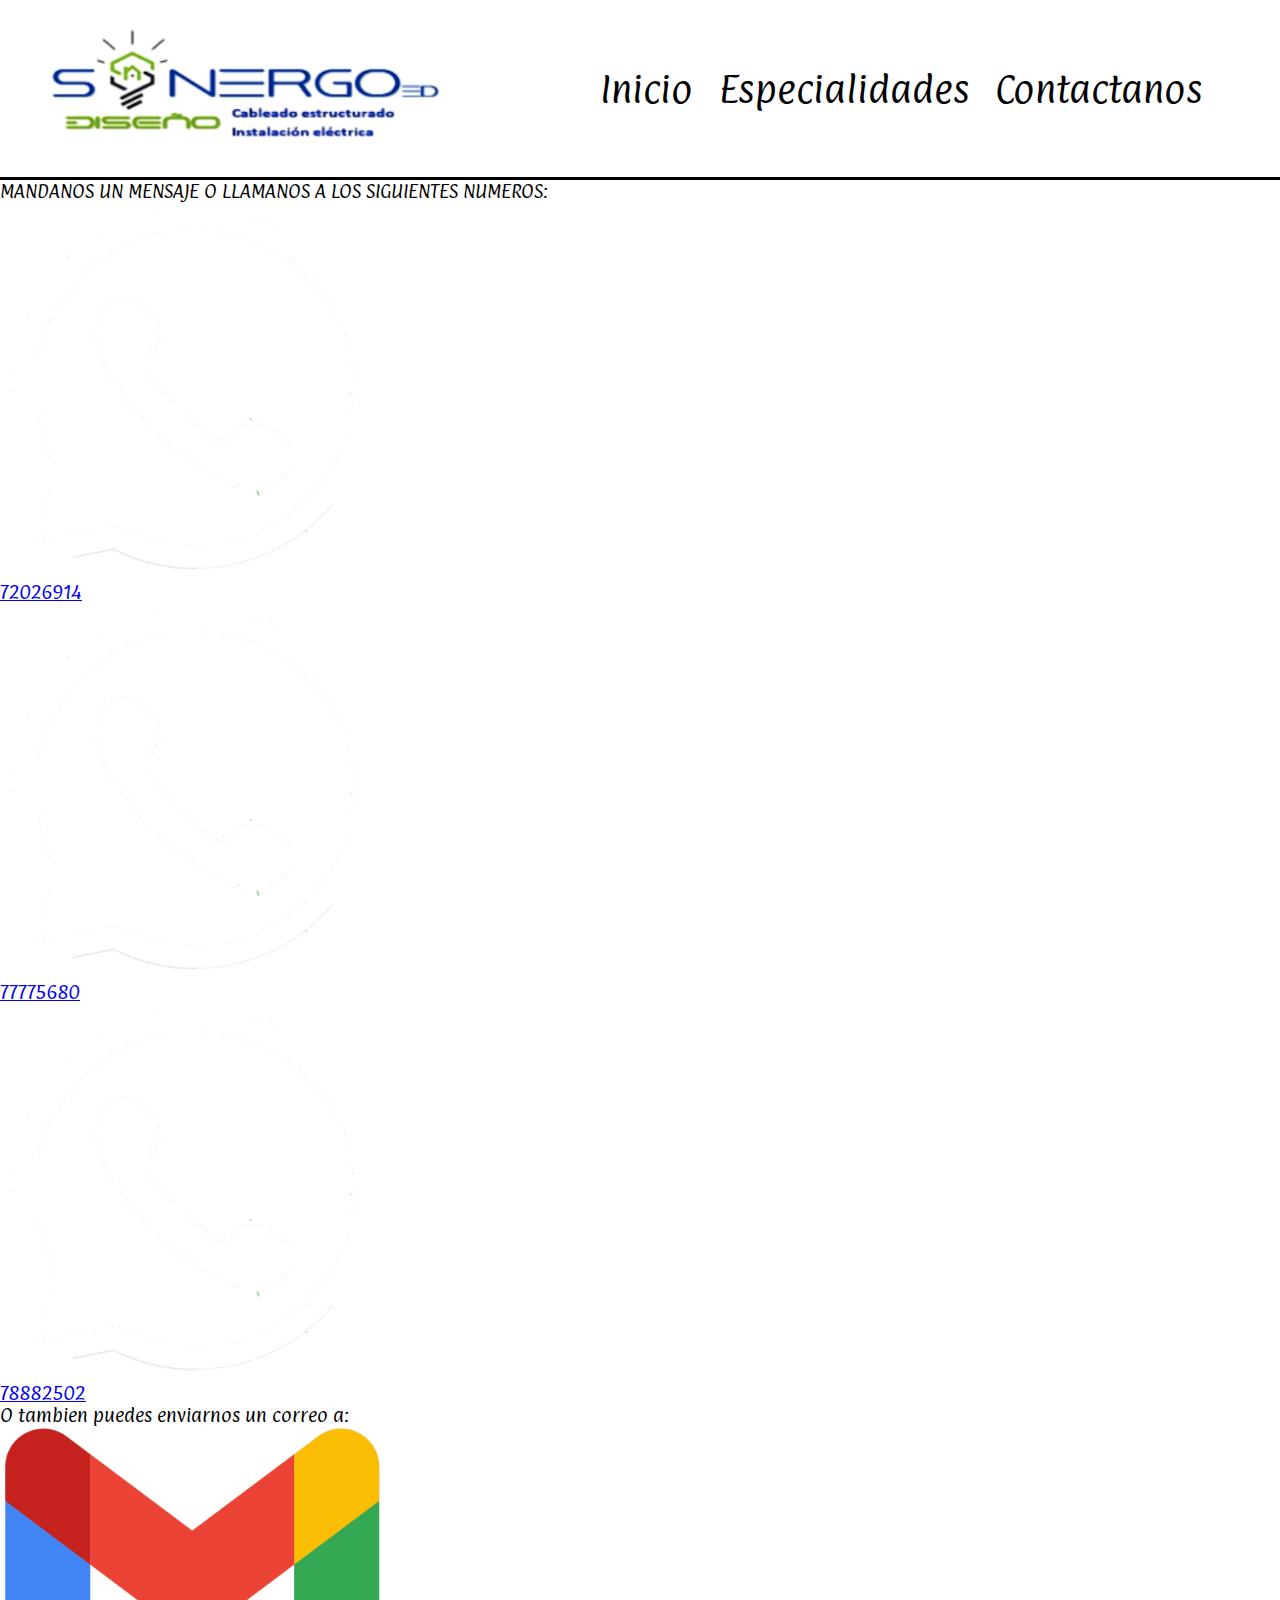
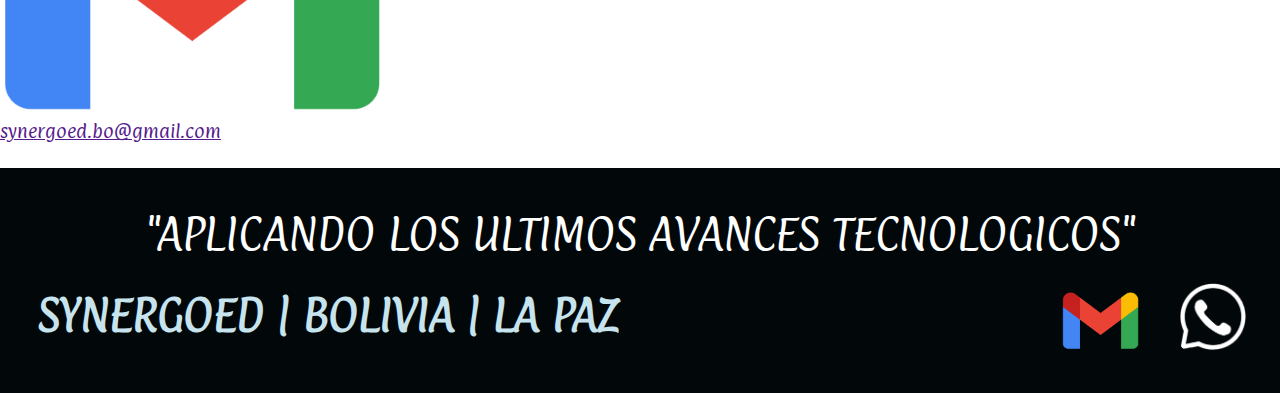
<file: Contactos.html>
<!DOCTYPE html>
<html>
<head>

	<meta charset="utf-8">
	<meta name="viewport" content="width=device-width, initial-scale=1">
	<title>SYNERGOED</title>
	<link rel="stylesheet" type="text/css" href="style.css">
	<link rel="icon" type="text/css" href="imag/synergo1.icon">
	<link rel="stylesheet" type="text/css" href="normalize.css">
	<link rel="preconnect" href="https://fonts.googleapis.com">
	<link rel="preconnect" href="https://fonts.gstatic.com" crossorigin>
	<link href="https://fonts.googleapis.com/css2?family=Courier+Prime&family=Lato:wght@100&display=swap" rel="stylesheet">
	<link rel="preconnect" href="https://fonts.googleapis.com">
	<link rel="preconnect" href="https://fonts.gstatic.com" crossorigin>
	<link href="https://fonts.googleapis.com/css2?family=Courier+Prime&display=swap" rel="stylesheet">
	<link rel="preconnect" href="https://fonts.googleapis.com">
	<link rel="preconnect" href="https://fonts.gstatic.com" crossorigin>
	<link href="https://fonts.googleapis.com/css2?family=Roboto+Mono&display=swap" rel="stylesheet">
	<link rel="preconnect" href="https://fonts.googleapis.com">
	<link rel="preconnect" href="https://fonts.gstatic.com" crossorigin>
	<link href="https://fonts.googleapis.com/css2?family=Paprika&display=swap" rel="stylesheet">
	<meta name="description" content="esta es una pagina de electr.">
	<meta name="keywords" content="instalacion,electrica,electricidad,empresa,diseño,cableado,mantenimiento,electrico">
	<meta name="author" content="JOsue">
	<meta name="copyright" content="SYNERGOED">
</head>
<body>
	<header class="header">

		<div class="header__inicio">

			<div  class="imag-prin">
				<img src="imag/synergo.png">	
			</div>


			<div class="navegador">

					<nav class="header__inicio__nav">
						<img id="menu" class="menu" src="imag/menu.png">

						<div id="div-menu" class="div-menu">
						<ul class="nav-menu"><li><a class="header__a" href="index.html">Inicio</a></li><li><a class="header__a" href="Especialidades.html">Especialidades</a></li><li><a class="header__a" href="Contactos.html">Contactanos</a></li></ul>
						</div>
					</nav>	

			</div>
			
		</div>		
	</header>
	<article>
		<div id="prin-contact">
			<div>
				MANDANOS UN MENSAJE O LLAMANOS A LOS SIGUIENTES NUMEROS:

			</div>
			<div id="whatsapp-prin">
			<div class="prin-contact-numeros">
				<a href="https://wa.me/+59172026914?text=SYNERGOEd" target="_blank">
					<img id="whatsapp-1" src="imag/whatsapp.png">
					<p>72026914</p>
				</a>
			</div>
			<div class="prin-contact-numeros">
				<a href="https://wa.me/+59177775680?text=" target="_blank">
					<img id="whatsapp-2" src="imag/whatsapp.png">
					<p>77775680</p>
				</a>
			</div>
			<div class="prin-contact-numeros">
				<a href="https://wa.me/+59178882502?text=" target="_blank">
					<img id="whatsapp-3" src="imag/whatsapp.png">
					<p>78882502</p>
				</a>
			</div>
			</div>
			<div>
				O tambien puedes enviarnos un correo a:
			</div>
			<div id="prin-contact-correo">
				<a href="" target="_blank">
					<img id="correo-1" src="imag/correo.png"> 
					<p>synergoed.bo@gmail.com</p>
				</a>
			</div>
		</div>
	</article>
		<footer id="foot-contact">
		<div class="footer">
			<div class="pie-p">
				<p>"APLICANDO LOS ULTIMOS AVANCES TECNOLOGICOS"</p>
			</div>
			<div id="inf-foot">
				<div class="pie-sy">
					<p><b>SYNERGOED | BOLIVIA | LA PAZ</b></p>
				</div>
				<div id="img-foot">
					<div id="img-correo">
					   <a href="" target="_blank"><img src="imag/correo.png"></a>
					</div>
				  	<div id="img-whatsapp">
					   <a href="https://wa.me/+59172026914?text=" target="_blank"><img src="imag/whatsapp.png"></a>
				    </div>
				</div>
			</div>
		</div>	
	</footer>
<script type="text/javascript" src="main.js"></script>
</body>
</html>
</file>
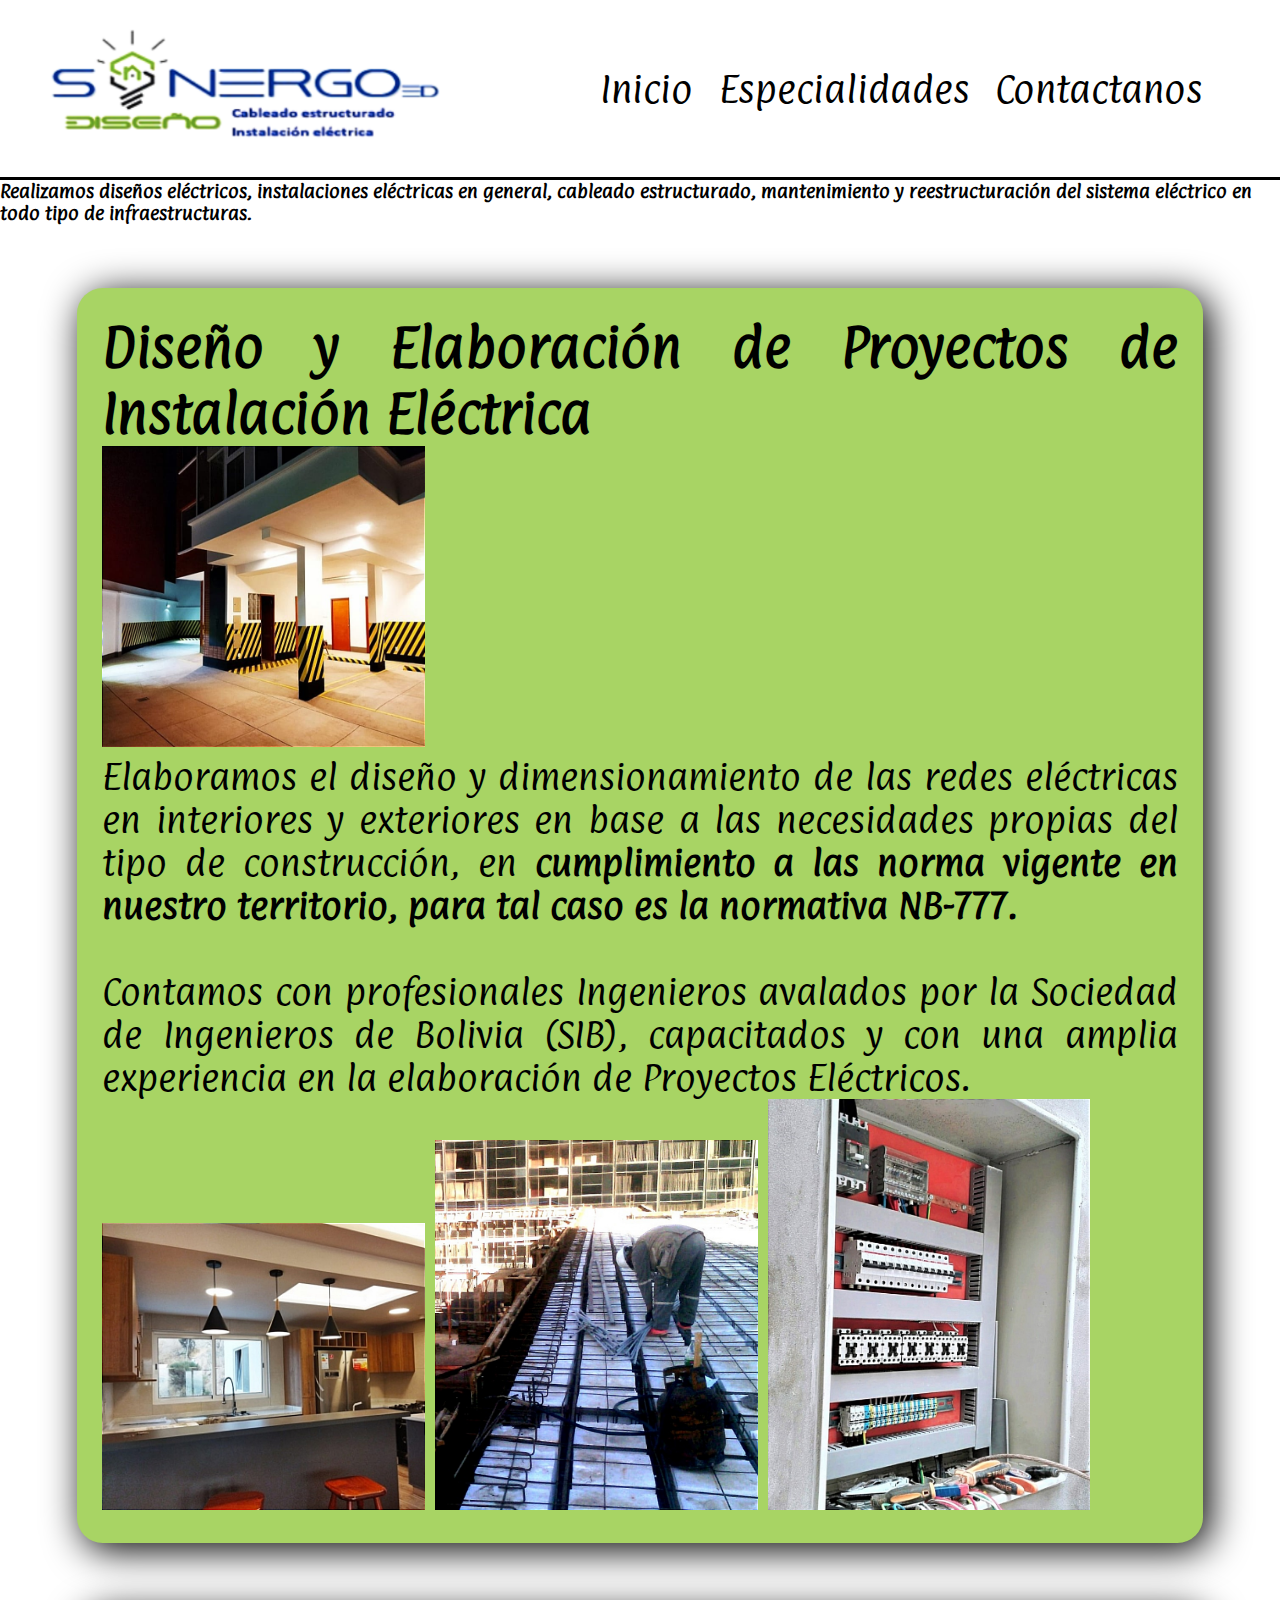
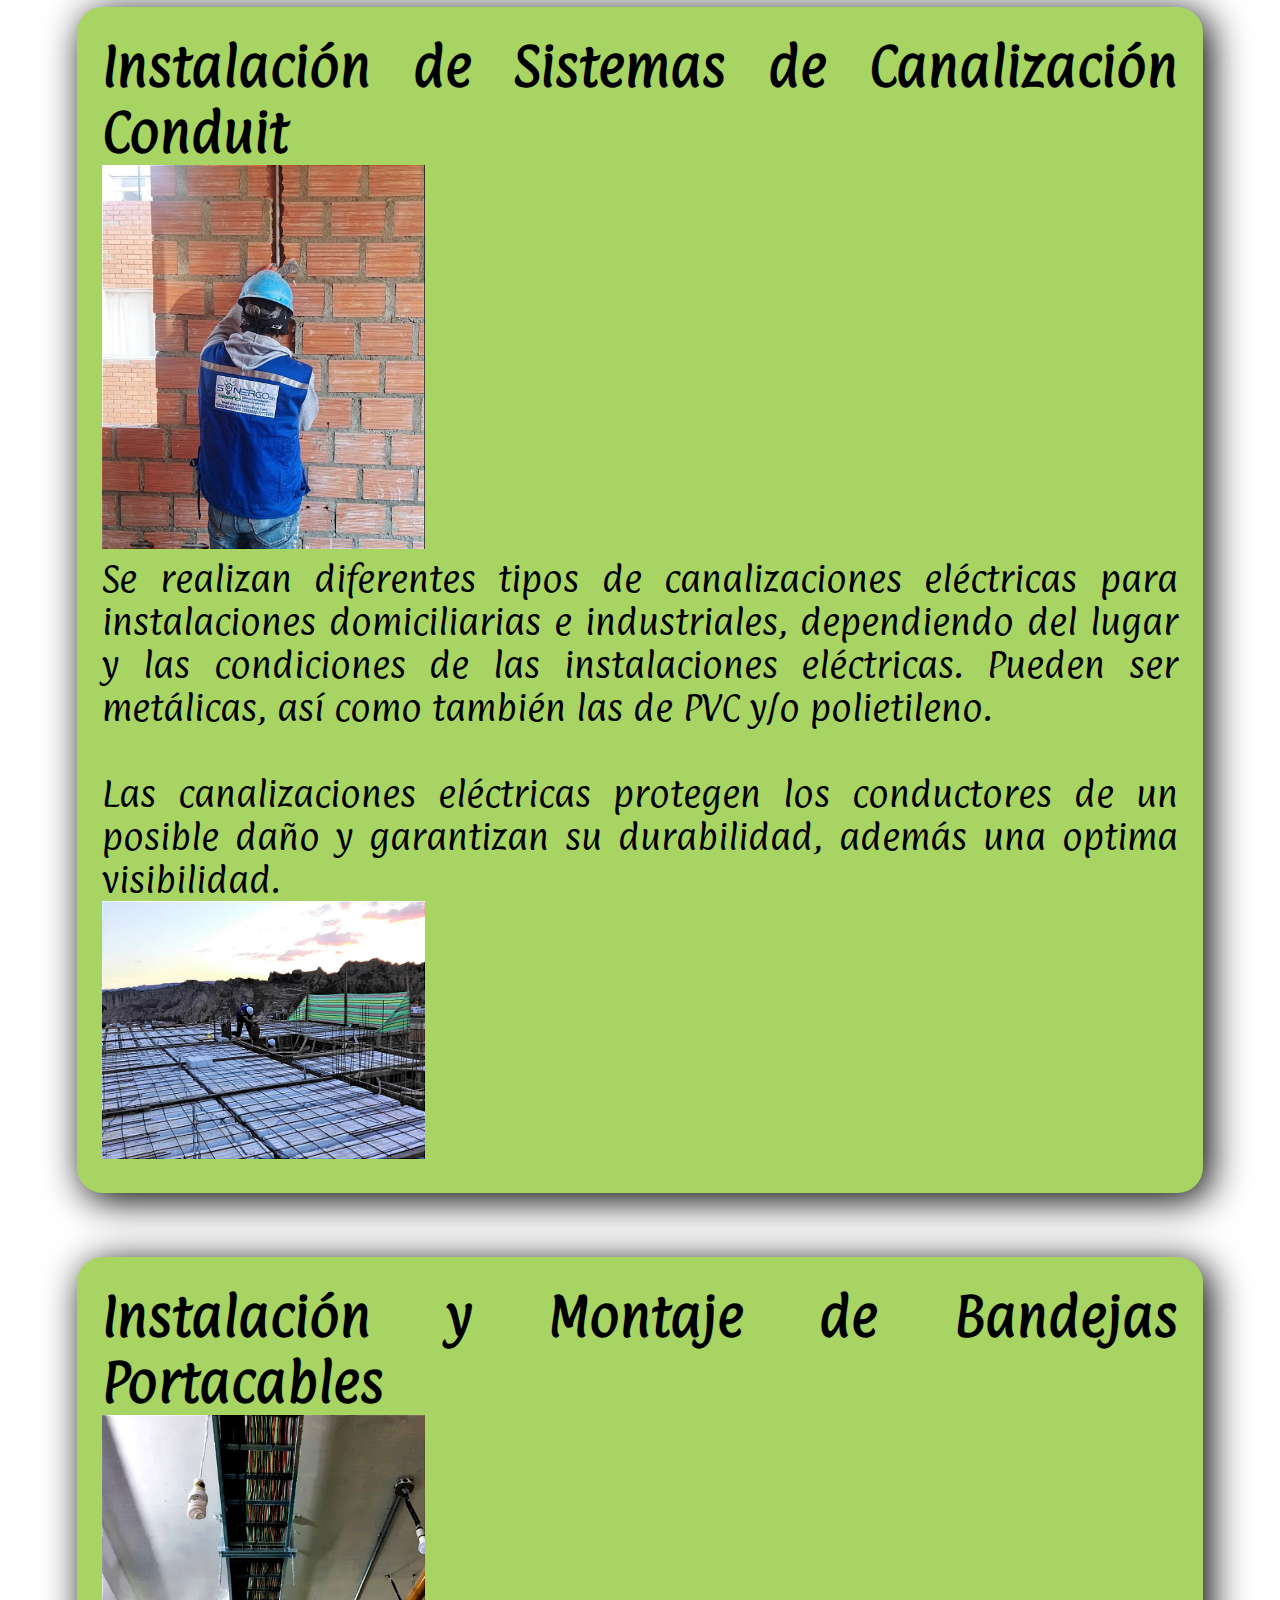
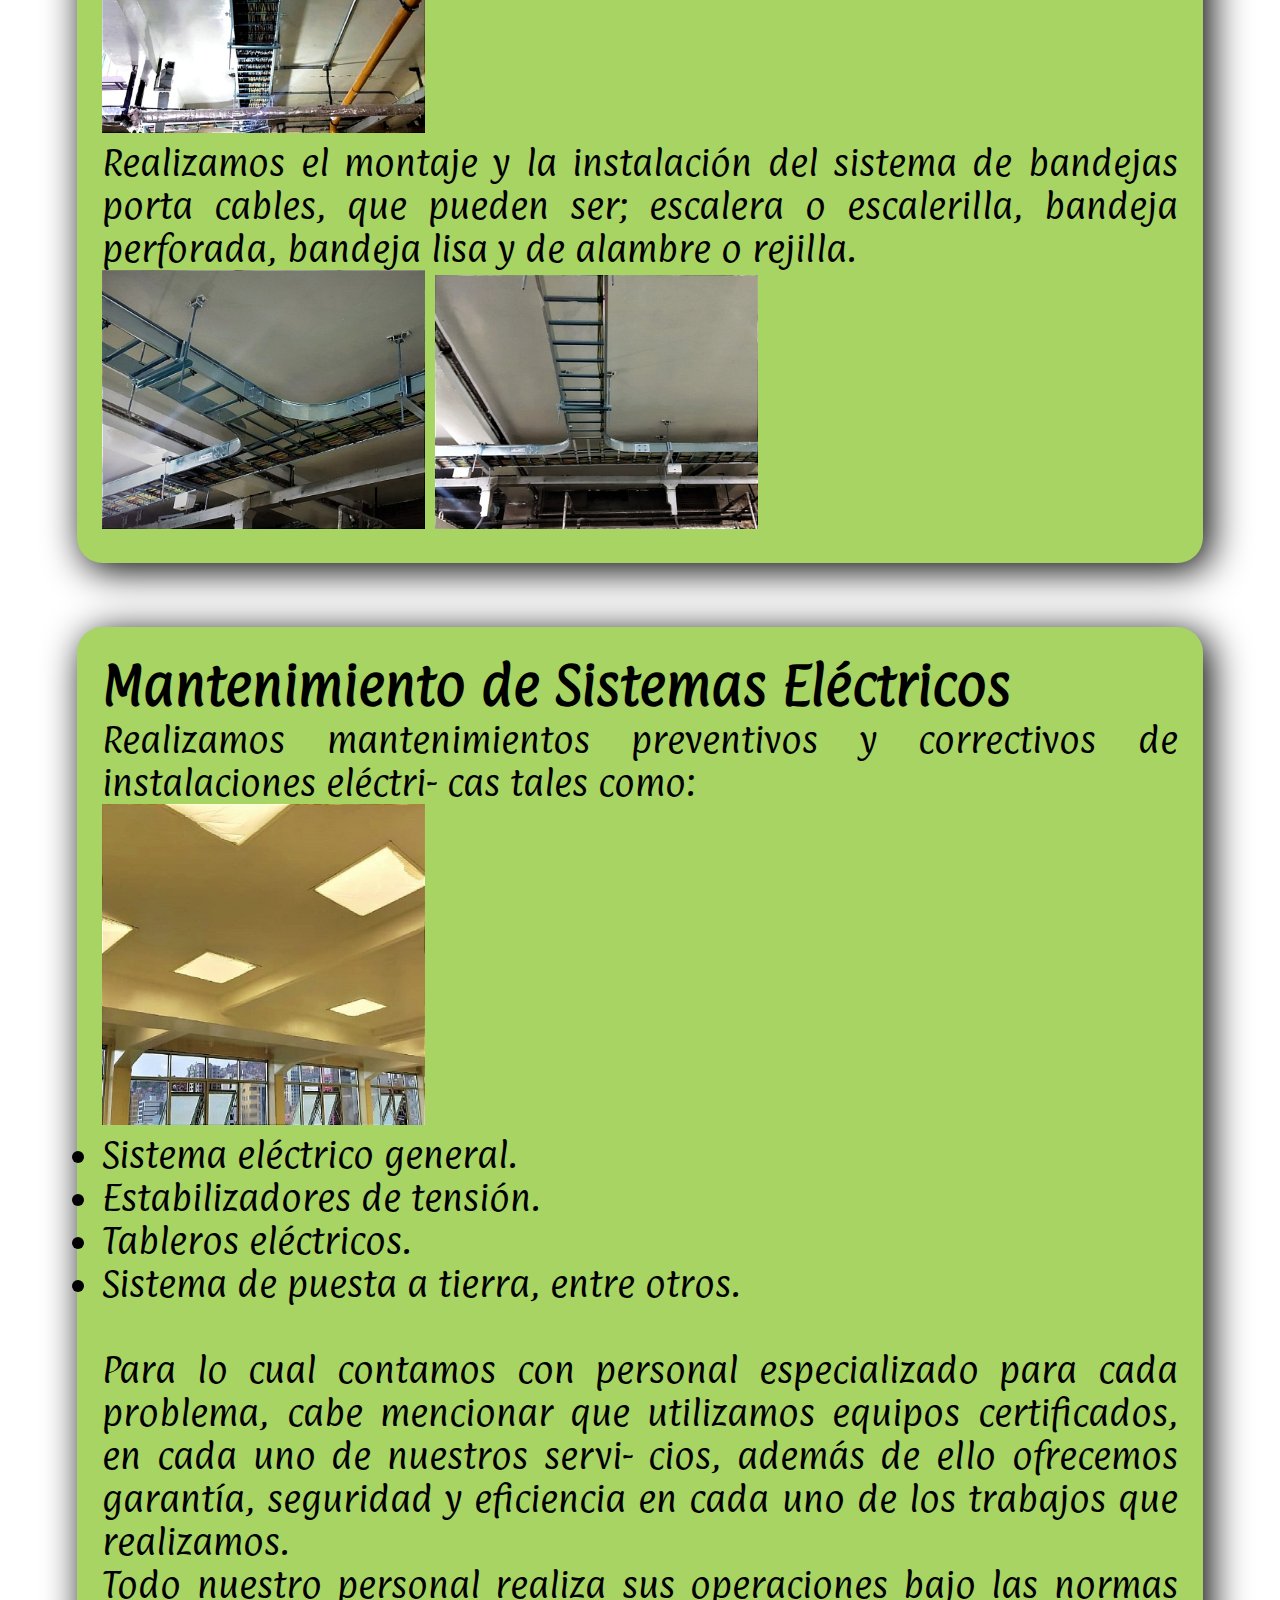
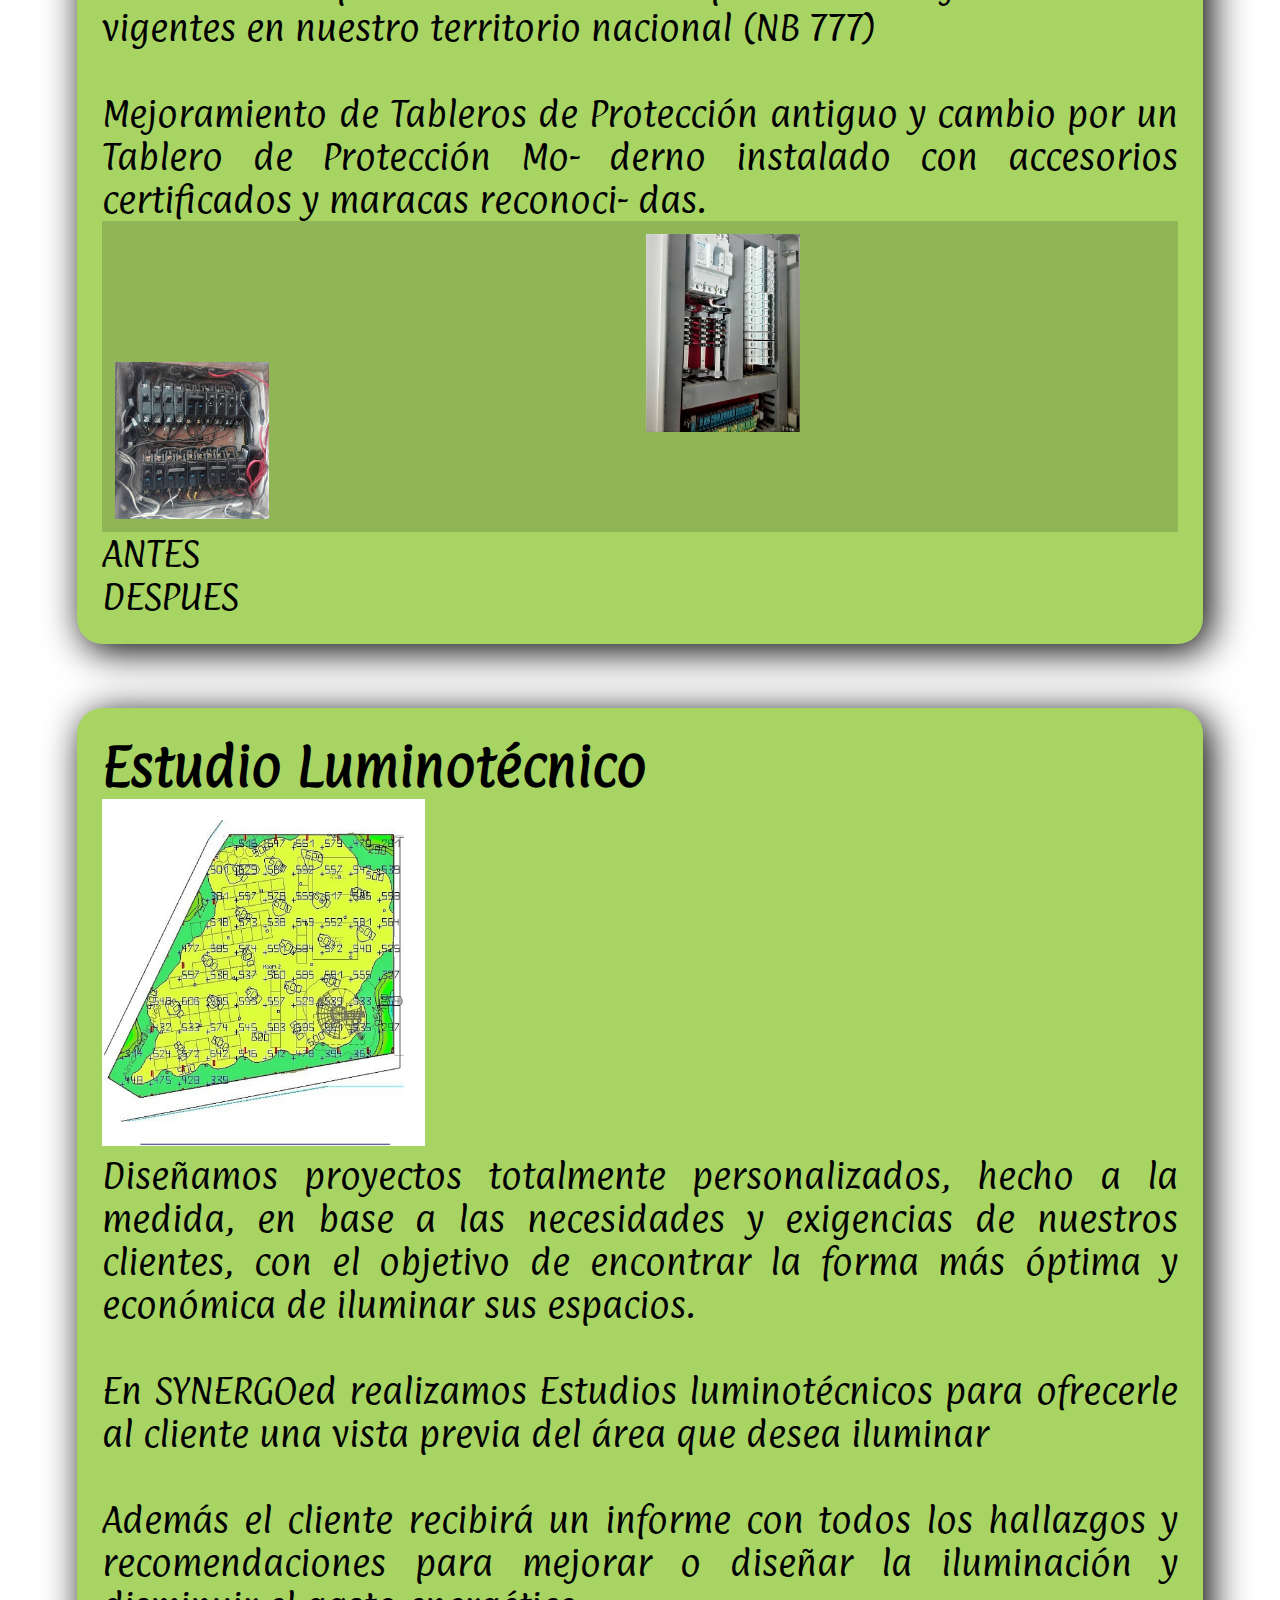
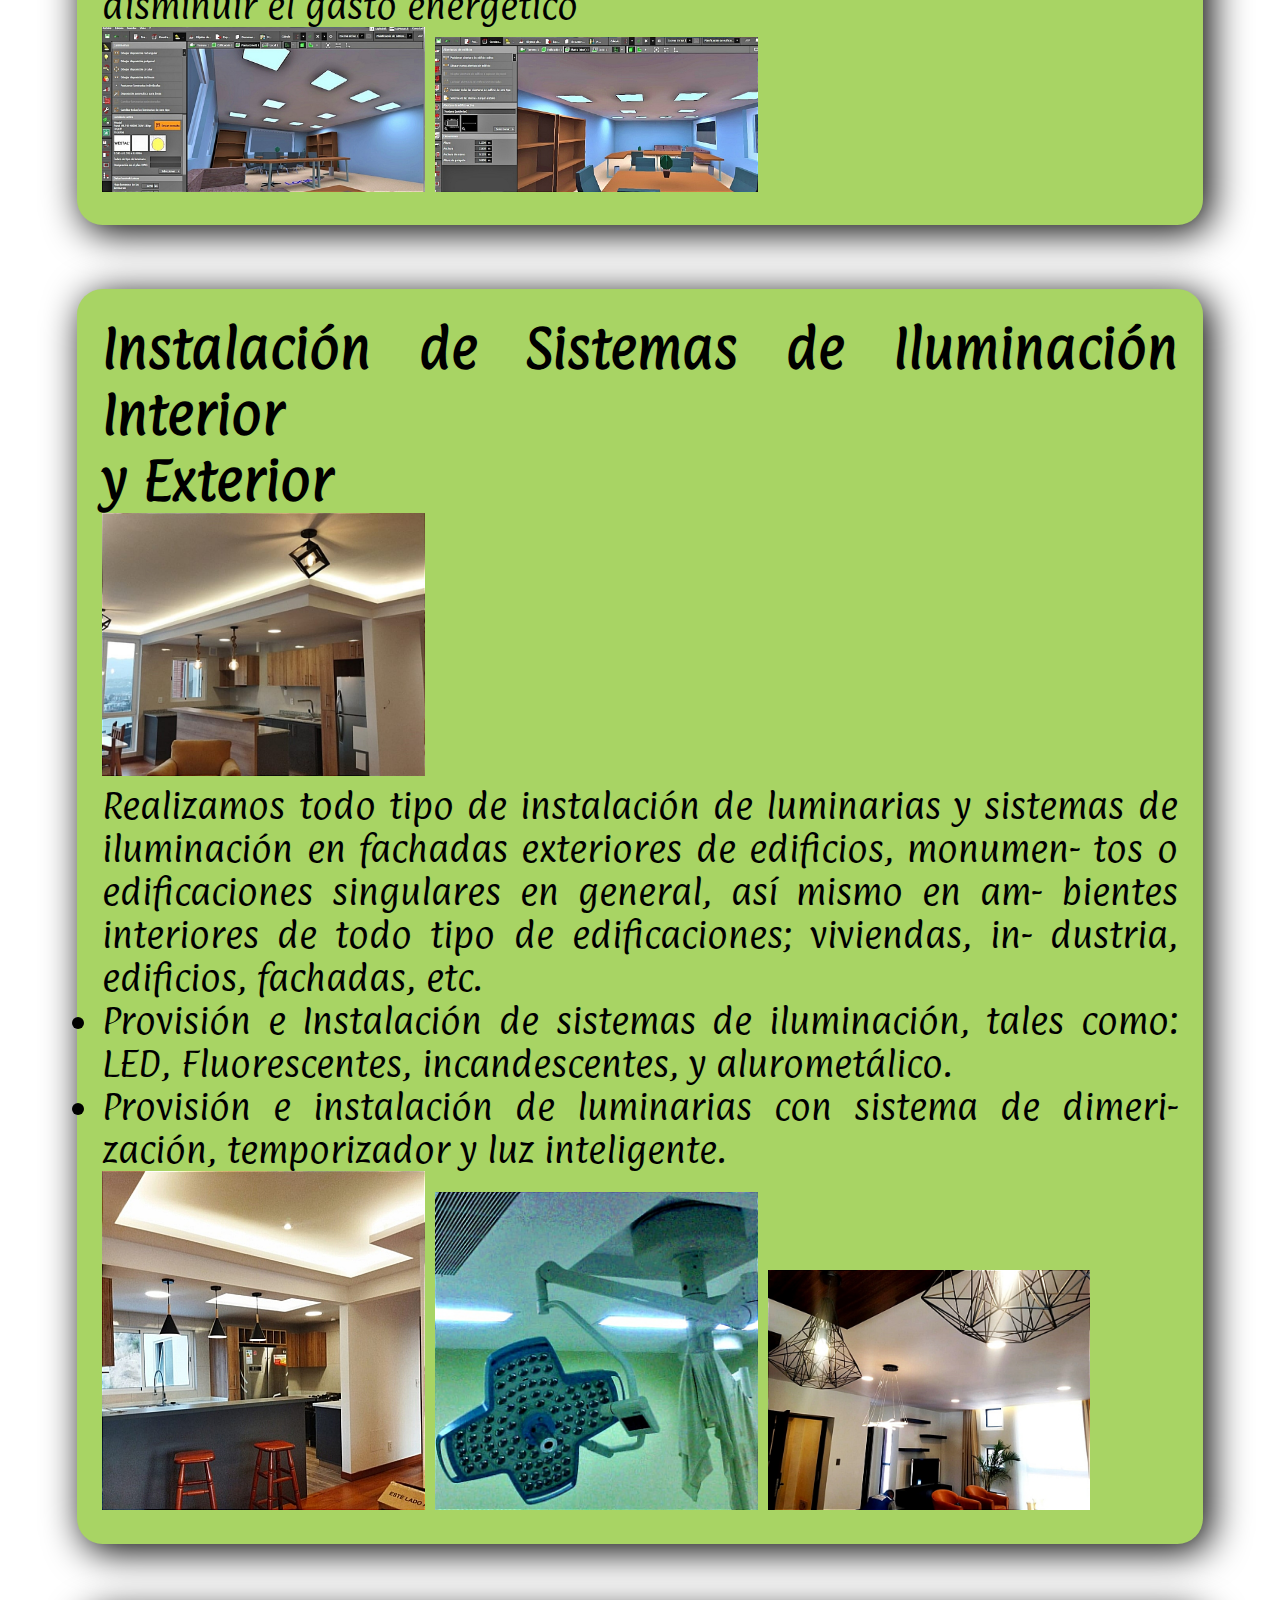
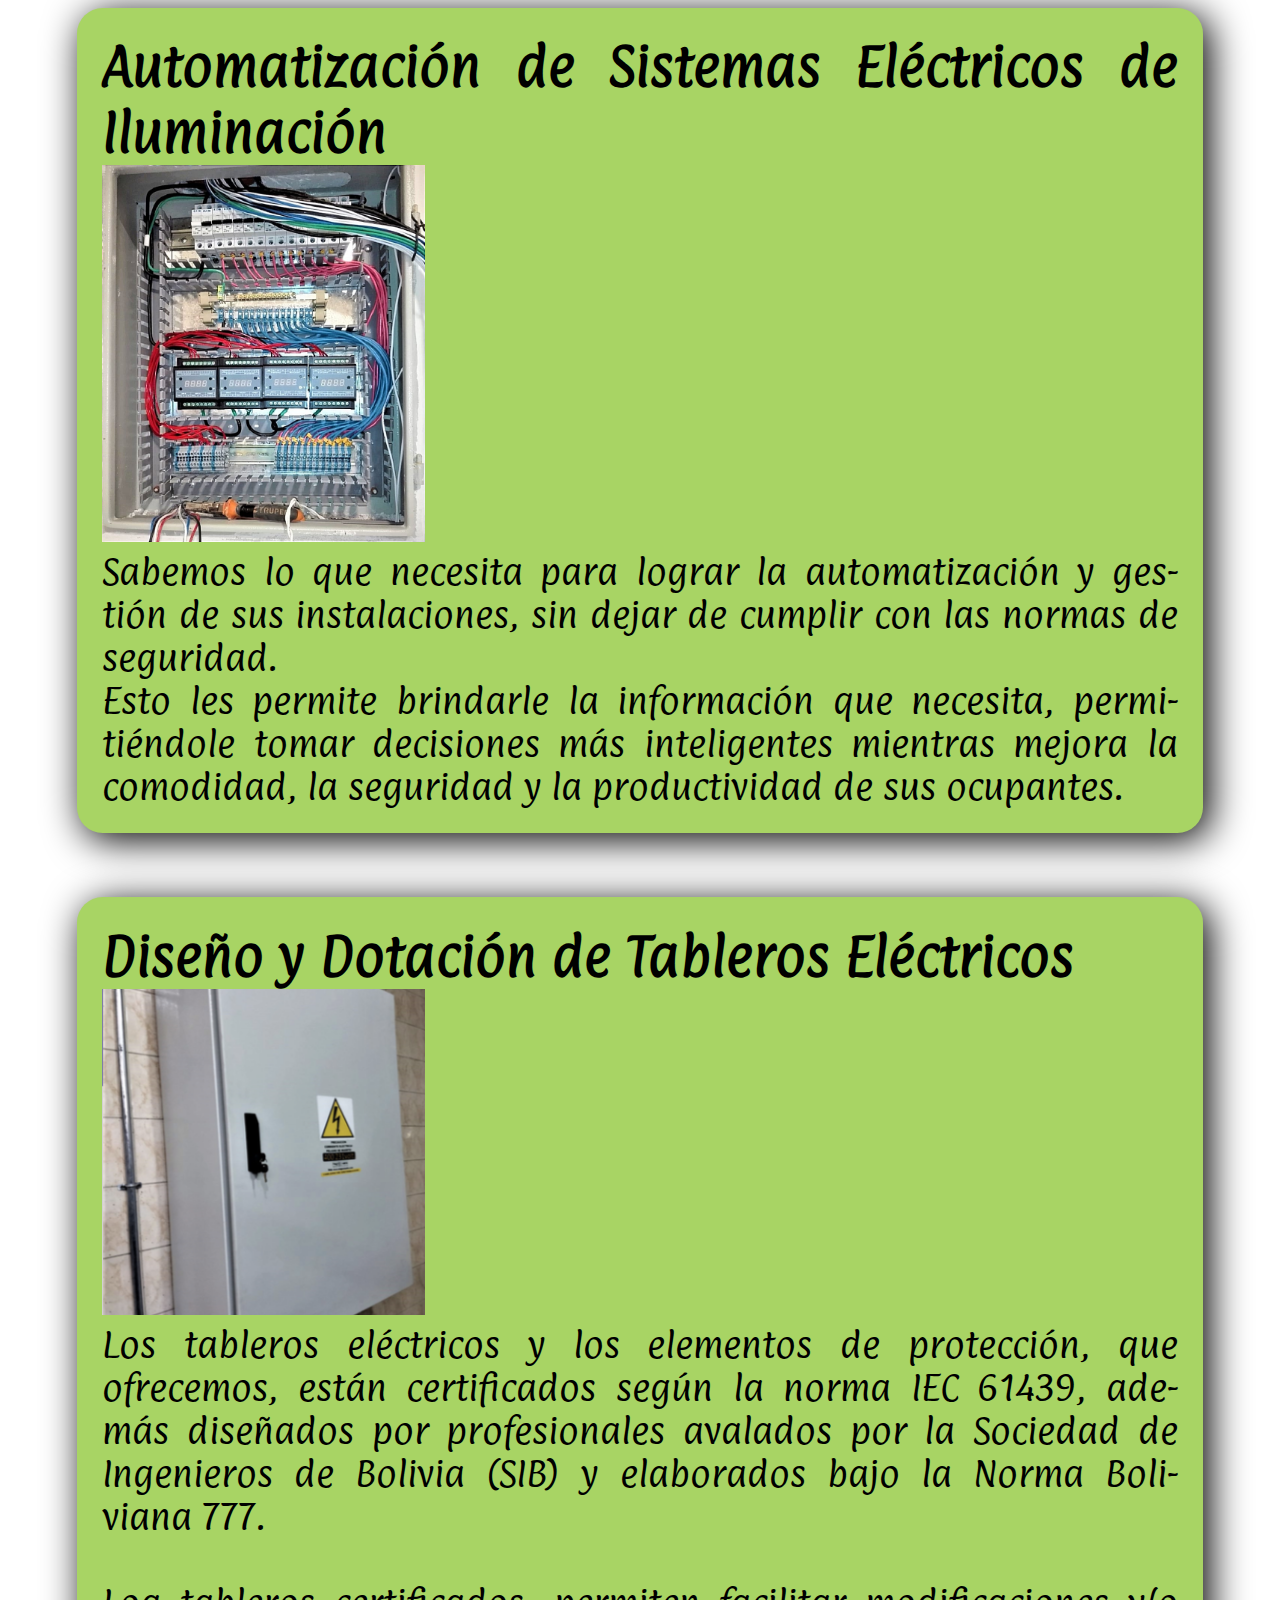
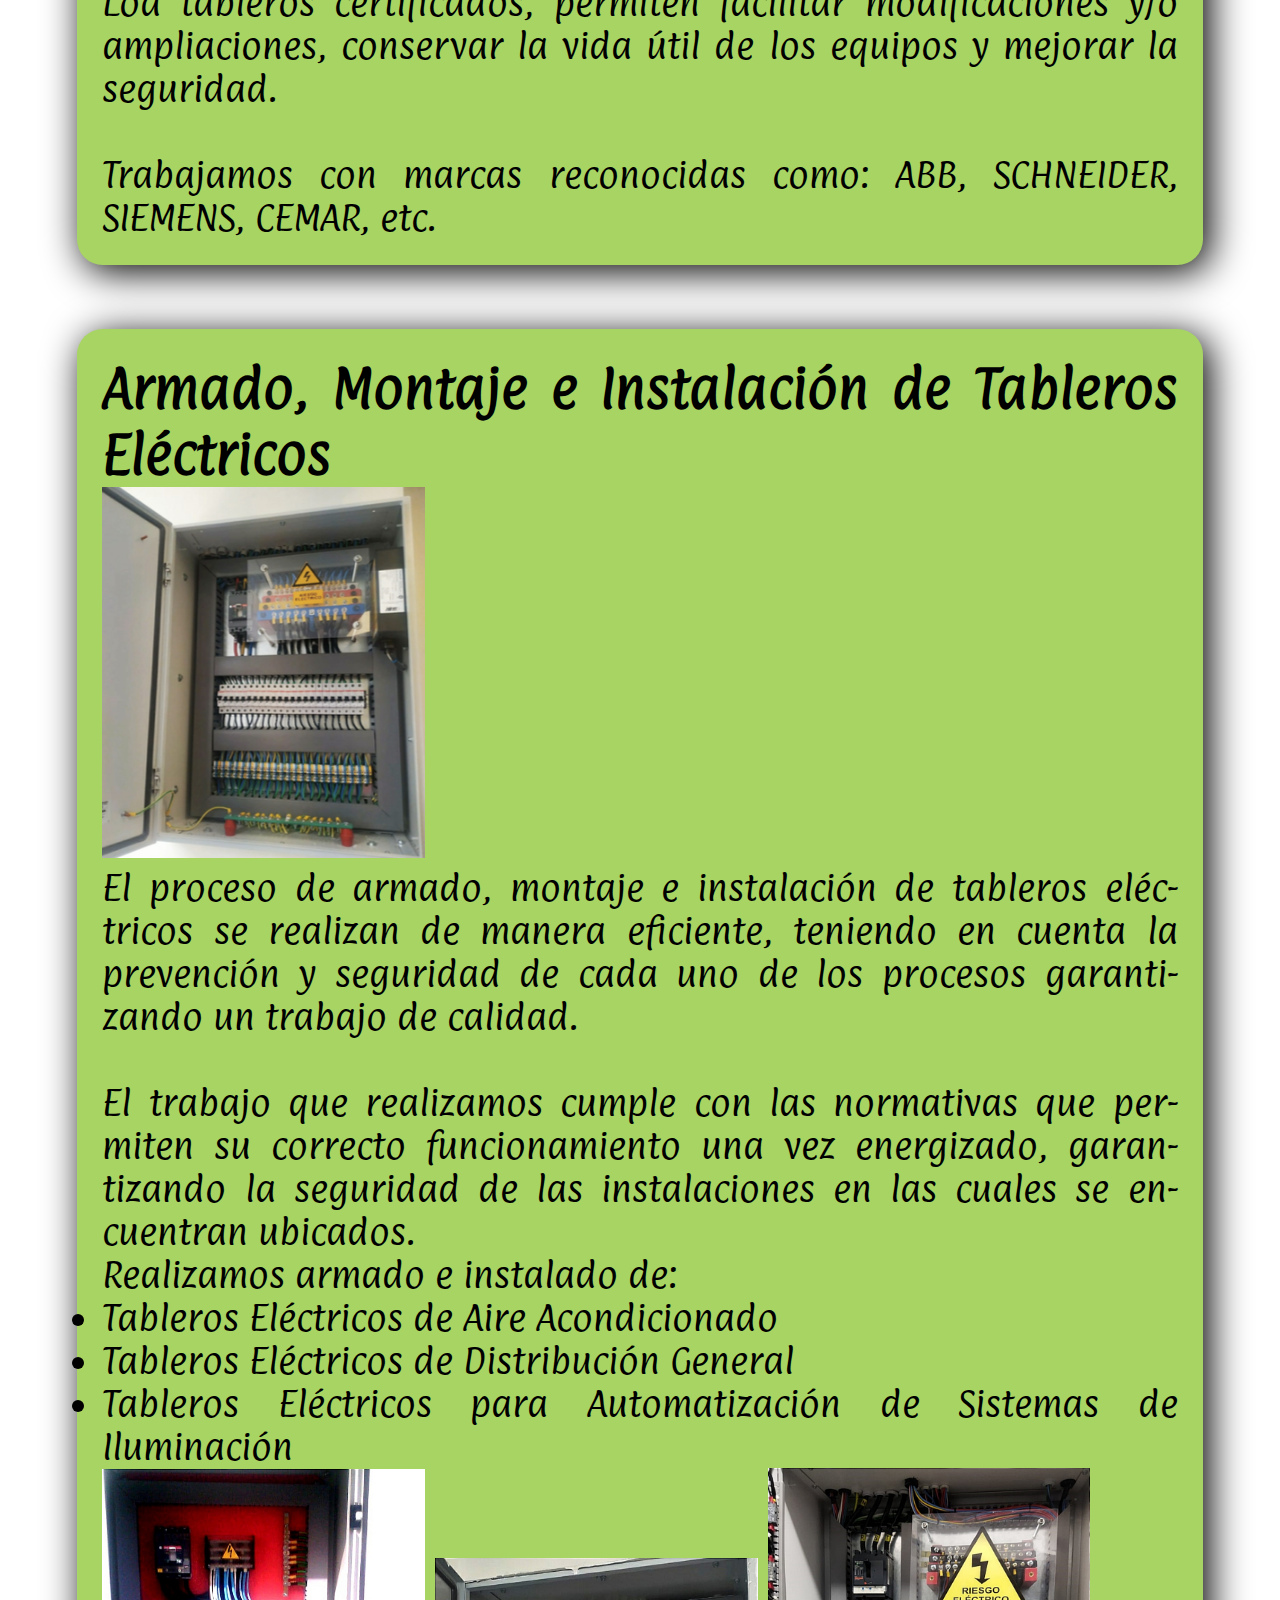
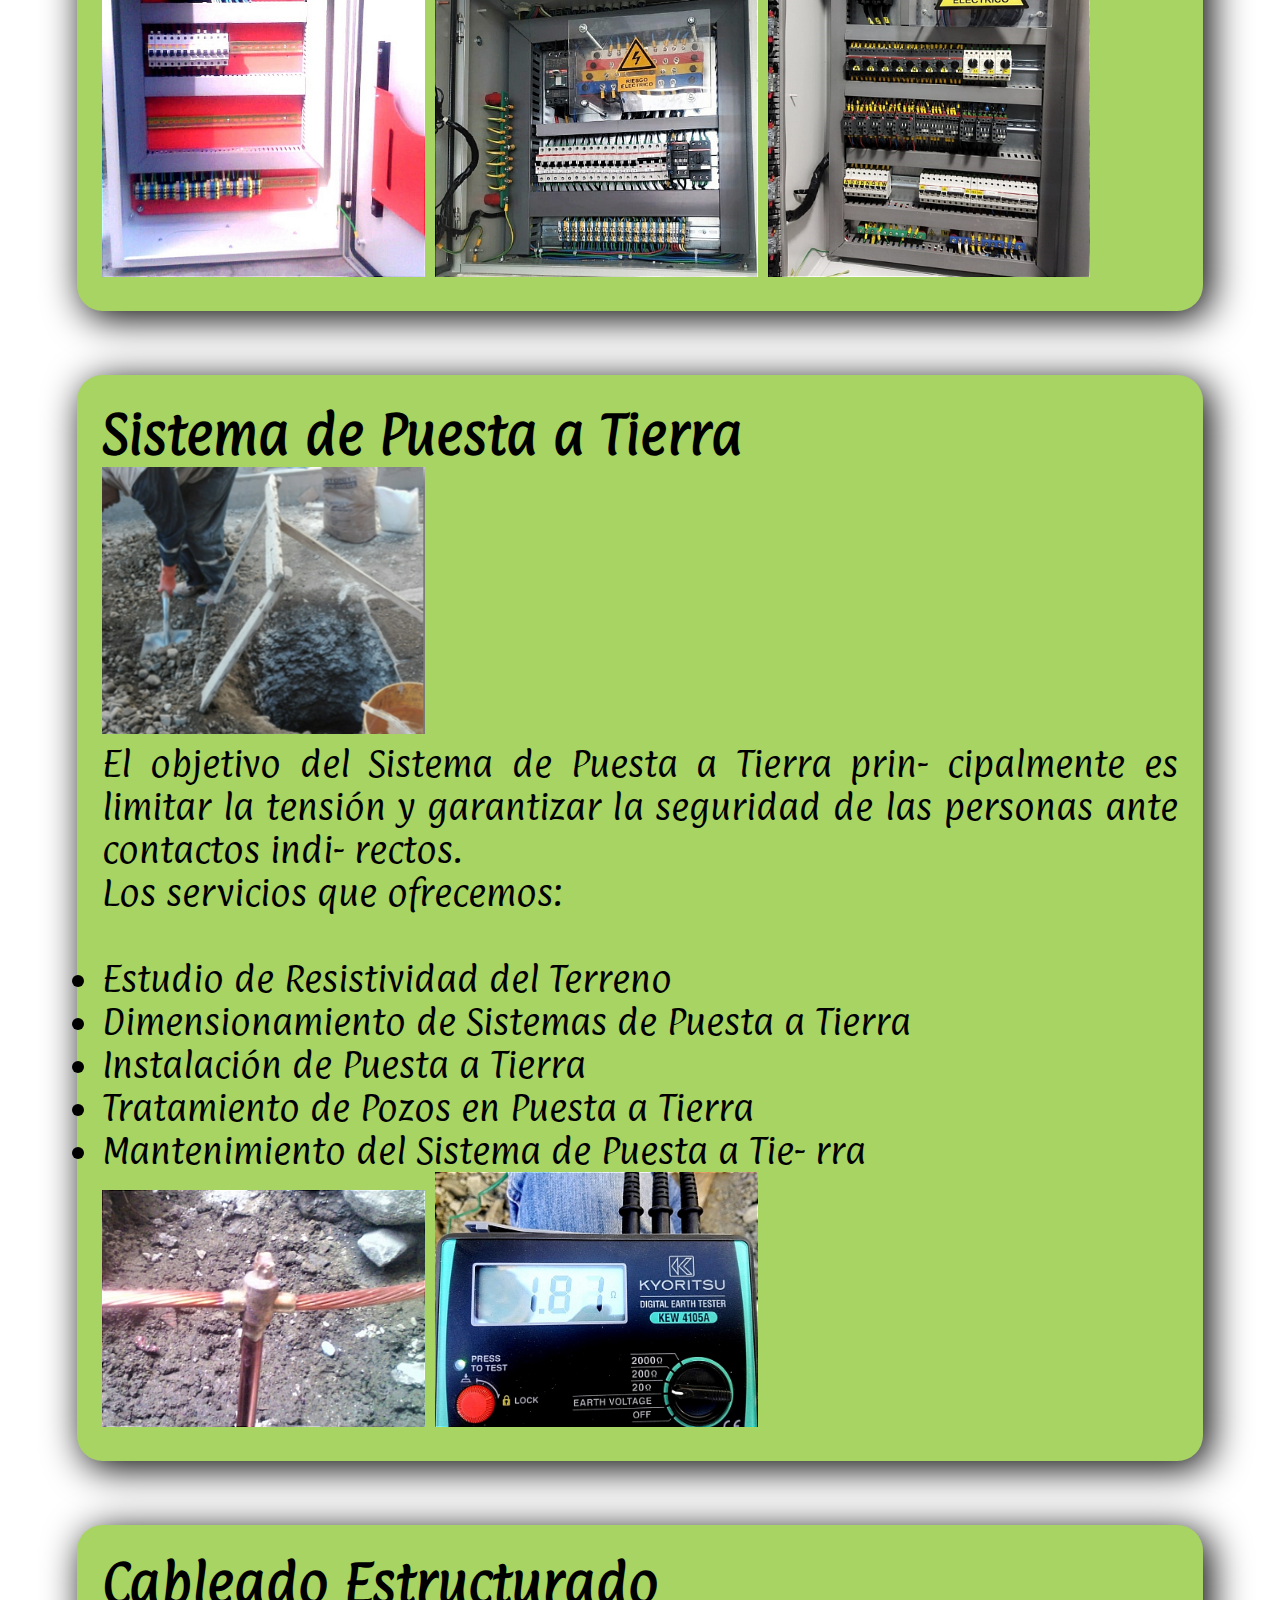
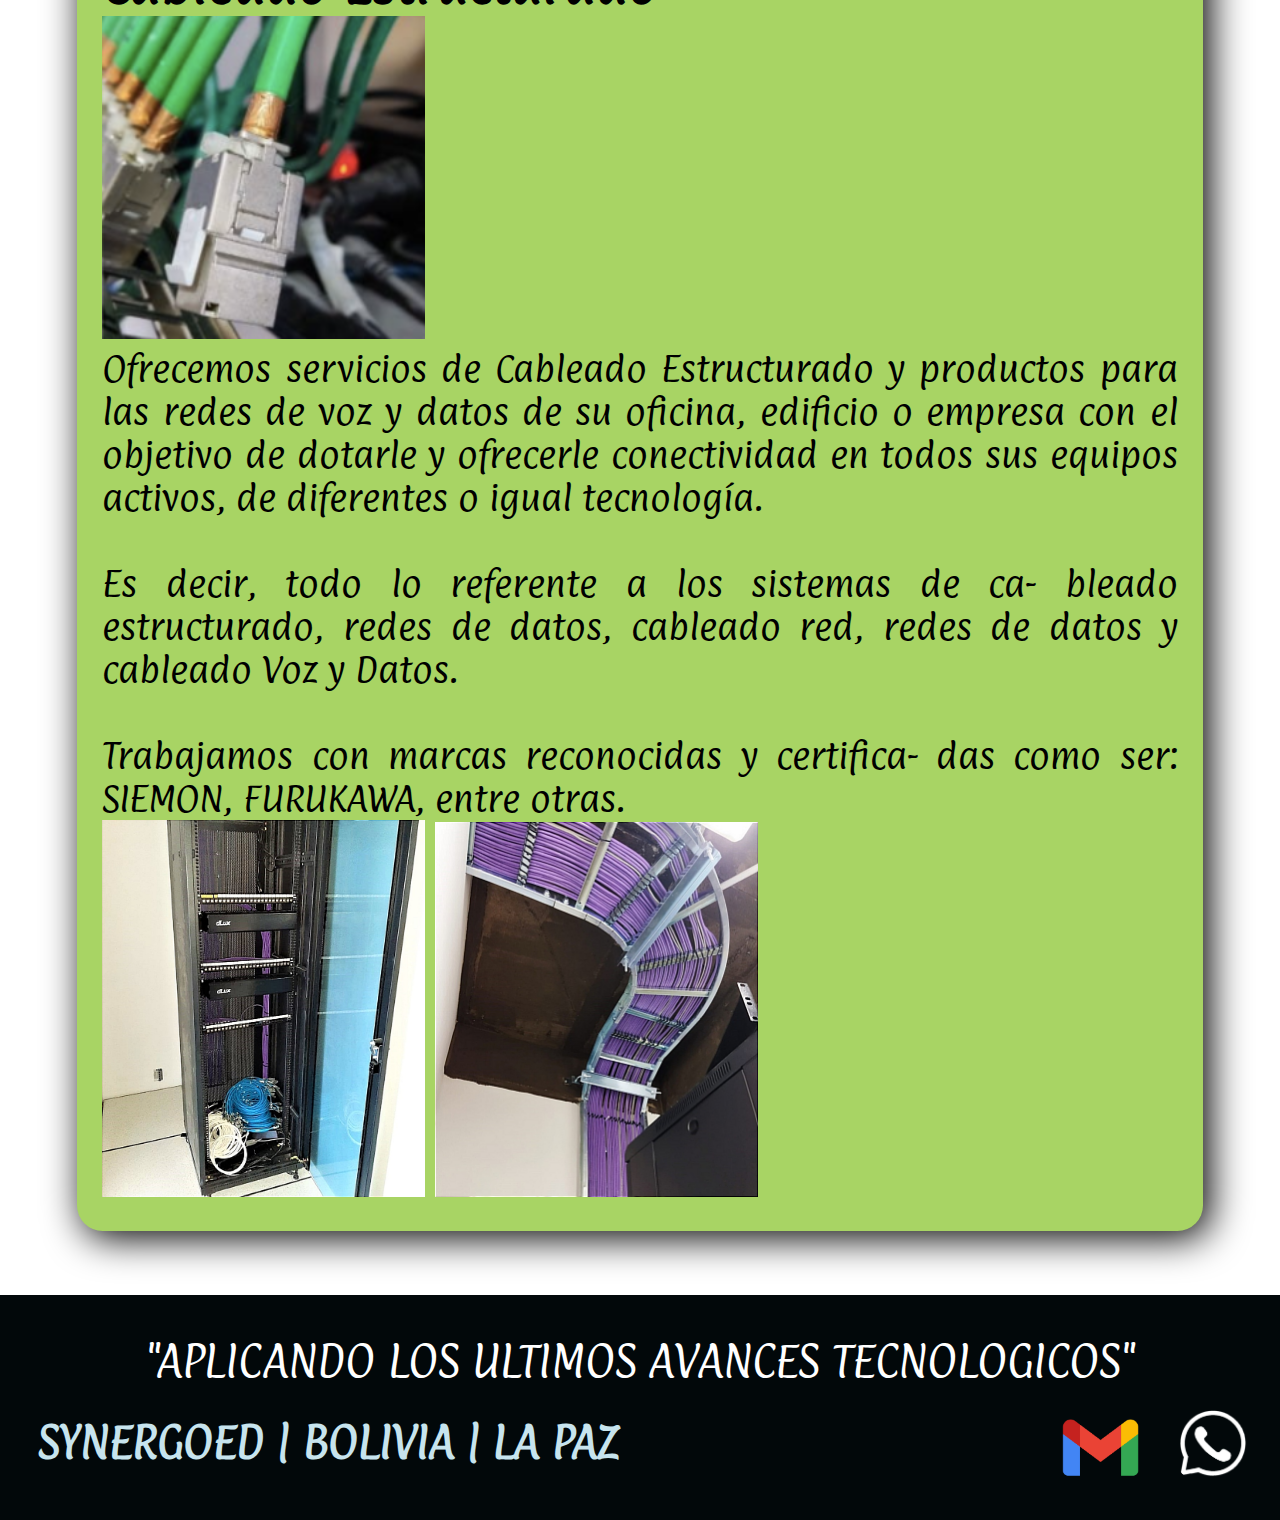
<file: Especialidades.html>
<!DOCTYPE html>
<html>
<head>
	<meta charset="utf-8">
	<meta name="viewport" content="width=device-width, initial-scale=1">
	<title>SYNERGOED</title>
	<link rel="stylesheet" type="text/css" href="style.css">
	<link rel="icon" type="text/css" href="imag/synergo1.icon">
	<link rel="stylesheet" type="text/css" href="normalize.css">
	<link rel="preconnect" href="https://fonts.googleapis.com">
	<link rel="preconnect" href="https://fonts.gstatic.com" crossorigin>
	<link href="https://fonts.googleapis.com/css2?family=Courier+Prime&family=Lato:wght@100&display=swap" rel="stylesheet">
	<link rel="preconnect" href="https://fonts.googleapis.com">
	<link rel="preconnect" href="https://fonts.gstatic.com" crossorigin>
	<link href="https://fonts.googleapis.com/css2?family=Courier+Prime&display=swap" rel="stylesheet">
	<link rel="preconnect" href="https://fonts.googleapis.com">
	<link rel="preconnect" href="https://fonts.gstatic.com" crossorigin>
	<link href="https://fonts.googleapis.com/css2?family=Roboto+Mono&display=swap" rel="stylesheet">



	<link rel="preconnect" href="https://fonts.googleapis.com">
	<link rel="preconnect" href="https://fonts.gstatic.com" crossorigin>
	<link href="https://fonts.googleapis.com/css2?family=Paprika&display=swap" rel="stylesheet">
</head>
<body>

	<header class="header">

		<div class="header__inicio">

			<div  class="imag-prin">
				<img src="imag/synergo.png">	
			</div>


			<div class="navegador">

					<nav class="header__inicio__nav">
						<img id="menu" class="menu" src="imag/menu.png">

						<div id="div-menu" class="div-menu">
						<ul class="nav-menu"><li><a class="header__a" href="index.html">Inicio</a></li><li><a class="header__a" href="Especialidades.html">Especialidades</a></li><li><a class="header__a" href="Contactos.html">Contactanos</a></li></ul>
						</div>
					</nav>	

			</div>
			
		</div>		
	</header>
	<article>
		<div class="inf_prin-espe">
			
			<div id="parr-ini">
				<p><b>Realizamos diseños eléctricos, instalaciones eléctricas en general, cableado estructurado, mantenimiento y reestructuración del sistema eléctrico en todo tipo de infraestructuras.</b></p>
			</div>
			<div id="inf_prin-espe-fondo">
				<div id="div-ofr-espe1" class="div-ofr-espe">

					<div class="div-ofr-espe__h2">
						<h2>Diseño y Elaboración de Proyectos de Instalación Eléctrica</h2>
					</div>
					<div id="div-ofr__inf1" class="div-ofr-espe__inf">
						
						<img class="div-ofr-espe-img" src="imag/dis-elec/dis-elec.jpeg">					 
						<p> Elaboramos el diseño y dimensionamiento de las redes eléctricas en interiores y exteriores en base a las necesidades propias del tipo de construcción, en <b>cumplimiento a las norma vigente en nuestro territorio, para tal caso es la normativa NB-777.</b> </p>
						<br>
						<p>Contamos con profesionales Ingenieros avalados por la Sociedad de Ingenieros de Bolivia (SIB), capacitados y con una amplia experiencia en la elaboración de Proyectos Eléctricos.</p>
						<div id="grupo1">
							<img class="div-ofr-espe-img" src="imag/dis-elec/dis-elec4.jpg">
							<img class="div-ofr-espe-img" src="imag/dis-elec/dis-elec2.jpg">
							<img class="div-ofr-espe-img" src="imag/dis-elec/dis-elec3.jpg">
							
						</div>
					</div>
				</div>

				<div id="div-ofr-espe2" class="div-ofr-espe">
					<div class="div-ofr-espe__h2">
						<h2>Instalación de Sistemas de Canalización Conduit</h2>
					</div>
					<div id="div-ofr__inf2" class="div-ofr-espe__inf">
							
						<img id="ins-cod1" class="div-ofr-espe-img" src="imag/ins-cod/ins-cod.jpeg">

						<p>Se realizan diferentes tipos de canalizaciones eléctricas para instalaciones domiciliarias e industriales, dependiendo del lugar y las condiciones de las instalaciones eléctricas. Pueden ser metálicas, así como también las de PVC y/o polietileno.</p>
						<br>
						<p>Las canalizaciones eléctricas protegen los conductores de un posible daño y garantizan su durabilidad, además una optima visibilidad.</p>
						<img id="ins-cod2" class= "div-ofr-espe-img" src="imag/ins-cod/ins-cod2.jpg">
					</div>	

				</div>

				<div id="div-ofr-espe3"class="div-ofr-espe">
					<div class="div-ofr-espe__h2">
						<h2>
							Instalación y Montaje de Bandejas Portacables
						</h2>
					</div>
					<div id="div-ofr__inf3" class="div-ofr-espe__inf">
	 
						<img class="div-ofr-espe-img" src="imag/ban-port/ban-port.jpeg">

						<p>
							Realizamos el montaje y la instalación del sistema de bandejas porta cables, que pueden ser; escalera o escalerilla, bandeja perforada, bandeja lisa y de alambre o rejilla.
						</p>
						<div id="ban-port">
							<img class="div-ofr-espe-img" src="imag/ban-port/ban-port2.jpg">
							<img class="div-ofr-espe-img" src="imag/ban-port/ban-port3.jpg">
						</div>
					</div>
				</div>

				<div id="div-ofr-espe4"class="div-ofr-espe">
					<div class="div-ofr-espe__h2">
						<h2>
							Mantenimiento de Sistemas Eléctricos
						</h2>
					</div>
					<div id="div-ofr__inf4" class="div-ofr-espe__inf">
							
						<p>Realizamos mantenimientos preventivos y correctivos de instalaciones eléctri- cas tales como:</p>
						<img id="man-sise" class="div-ofr-espe-img" src="imag/man-sise/man-sise.jpeg">	
						<ul>
							<li>Sistema eléctrico general.</li>
							<li>Estabilizadores de tensión.</li>
							<li>Tableros eléctricos.</li>
							<li>Sistema de puesta a tierra, entre otros.</li>
						</ul>
						<br>
						<p>Para lo cual contamos con personal especializado para cada problema, cabe mencionar que utilizamos equipos certificados, en cada uno de nuestros servi- cios, además de ello ofrecemos garantía, seguridad y eficiencia en cada uno de los trabajos que realizamos.</p>
						<p>Todo nuestro personal realiza sus operaciones bajo las normas vigentes en nuestro territorio nacional (NB 777)</p>
						<br>
						<p>Mejoramiento de Tableros de Protección antiguo y cambio por un Tablero de Protección Mo- derno instalado con accesorios certificados y maracas reconoci- das.</p>
						<div id="man-sise-pr">
						<div id="man-sise1">
							<img id="man-sise1-1" class="div-ofr-espe-img" src="imag/man-sise/man-sise2.jpg">
							<img id="man-sise1-2" class="div-ofr-espe-img" src="imag/man-sise/man-sise3.jpg">
						</div>
						<div id="p-man-sise"><p id="p-man-1">ANTES</p><p id="p-man-2">DESPUES</p></div>
						</div>
					</div>	

				</div>


				<div id="div-ofr-espe5"class="div-ofr-espe">
					<div class="div-ofr-espe__h2">
						<h2>Estudio Luminotécnico</h2>
					</div>	
					<div id="div-ofr__inf5" class="div-ofr-espe__inf">

						<img class="div-ofr-espe-img" src="imag/est-lumin/est-lumin.jpeg">

						<p>
							Diseñamos proyectos totalmente personalizados, hecho a la medida, en base a las necesidades y exigencias de nuestros clientes, con el objetivo de encontrar la forma más óptima y económica de iluminar sus espacios.
						</p>
						<br>
						<p>En SYNERGOed realizamos Estudios luminotécnicos para ofrecerle al cliente una vista previa del área que desea iluminar</p>
						<br>
						<p>Además el cliente recibirá un informe con todos los hallazgos y recomendaciones para mejorar o diseñar la iluminación y disminuir el gasto energético</p>
						<div id="est-lumin">
							<img class="div-ofr-espe-img" src="imag/est-lumin/est-lumin2.jpg">
							<img class="div-ofr-espe-img" src="imag/est-lumin/est-lumin3.jpg">
						</div>
					</div>
				</div>

				<div id="div-ofr-espe6"class="div-ofr-espe">
					<div class="div-ofr-espe__h2">
						<h2>Instalación de Sistemas de Iluminación Interior <br> y Exterior</h2>
					</div>
					<div id="div-ofr__inf6" class="div-ofr-espe__inf">
			
						<img class="div-ofr-espe-img" src="imag/inst-sisi/inst-sisi.jpeg">

						<p>Realizamos todo tipo de instalación de luminarias y sistemas de iluminación en fachadas exteriores de edificios, monumen- tos o edificaciones singulares en general, así mismo en am- bientes interiores de todo tipo de edificaciones; viviendas, in- dustria, edificios, fachadas, etc.</p>
						<ul>
							<li>Provisión e Instalación de sistemas de iluminación, tales como: LED, Fluorescentes, incandescentes, y alurometálico.</li>
							<li>Provisión e instalación de luminarias con sistema de dimeri- zación, temporizador y luz inteligente.</li>
						</ul>
						<div id="inst-sisi">
							<img class="div-ofr-espe-img" src="imag/inst-sisi/inst-sisi2.jpg">
							<img class="div-ofr-espe-img" src="imag/inst-sisi/inst-sisi3.jpg">
							<img class="div-ofr-espe-img" src="imag/inst-sisi/inst-sisi4.jpg">
						</div>
					</div>
				</div>

				<div id="div-ofr-espe7"class="div-ofr-espe">
					<div class="div-ofr-espe__h2">
						<h2>Automatización de Sistemas Eléctricos de Iluminación</h2>
					</div>
					<div id="div-ofr__inf7" class="div-ofr-espe__inf">
			
						<img class="div-ofr-espe-img" src="imag/aut-sise/aut-sise.jpeg">	
						
						<p>
							Sabemos lo que necesita para lograr la automatización y ges- tión de sus instalaciones, sin dejar de cumplir con las normas de seguridad.
						</p>
						<p>
							Esto les permite brindarle la información que necesita, permi- tiéndole tomar decisiones más inteligentes mientras mejora la comodidad, la seguridad y la productividad de sus ocupantes.
						</p>
					</div>
					
				</div>

				<div id="div-ofr-espe8"class="div-ofr-espe">
					<div class="div-ofr-espe__h2">
						<h2>
							Diseño y Dotación de Tableros Eléctricos	
						</h2>
					</div>
					<div id="div-ofr__inf8" class="div-ofr-espe__inf">
		
						<img class="div-ofr-espe-img" src="imag/dis-tabl/dis-tabl.png">	
						
						<p>
							Los tableros eléctricos y los elementos de protección, que ofrecemos, están certificados según la norma IEC 61439, ade- más diseñados por profesionales avalados por la Sociedad de Ingenieros de Bolivia (SIB) y elaborados bajo la Norma Boli- viana 777.
						</p>
						<br>
						<p>
						Loa tableros certificados, permiten facilitar modificaciones y/o ampliaciones, conservar la vida útil de los equipos y mejorar la seguridad.</p>
						<br>
						<p>
							Trabajamos con marcas reconocidas como: ABB, SCHNEIDER, SIEMENS, CEMAR, etc.
						</p>
					</div>

				</div>


				<div id="div-ofr-espe9"class="div-ofr-espe">
					<div class="div-ofr-espe__h2">
						<h2>Armado, Montaje e Instalación de Tableros Eléctricos </h2>
					</div>
					<div id="div-ofr__inf9" class="div-ofr-espe__inf">

						<img class="div-ofr-espe-img" src="imag/armad-tabl/armad-tabl.png">	

						<p>
							El proceso de armado, montaje e instalación de tableros eléc- tricos se realizan de manera eficiente, teniendo en cuenta la prevención y seguridad de cada uno de los procesos garanti- zando un trabajo de calidad.
						</p>
						<br>
						<p>
							El trabajo que realizamos cumple con las normativas que per- miten su correcto funcionamiento una vez energizado, garan- tizando la seguridad de las instalaciones en las cuales se en- cuentran ubicados.
							<br>
							Realizamos armado e instalado de:
						</p>
						<ul>
							<li>Tableros Eléctricos de Aire Acondicionado</li>
							<li>Tableros Eléctricos de Distribución General</li>
							<li>Tableros Eléctricos para Automatización de Sistemas de Iluminación</li>

						</ul>
						<div id="armad-tabl">
							<img class="div-ofr-espe-img" src="imag/armad-tabl/armad-tabl2.jpg">	
							<img class="div-ofr-espe-img" src="imag/armad-tabl/armad-tabl3.jpg">	
							<img class="div-ofr-espe-img" src="imag/armad-tabl/armad-tabl4.jpg">
						</div>
					</div>	

				</div>


				<div id="div-ofr-espe10"class="div-ofr-espe">
					<div class="div-ofr-espe__h2">
						<h2>Sistema de Puesta a Tierra</h2> 
					</div>
					<div id="div-ofr__inf10" class="div-ofr-espe__inf">		

						<img class="div-ofr-espe-img" src="imag/puest-t/puest-t.png">	

						<p>
							El objetivo del Sistema de Puesta a Tierra prin- cipalmente es limitar la tensión y garantizar la seguridad de las personas ante contactos indi- rectos.
							<br>
							Los servicios que ofrecemos:
						</p>
						<br>
						<ul>
							<li>Estudio de Resistividad del Terreno</li>
							<li>Dimensionamiento de Sistemas de Puesta a Tierra</li>
							<li>Instalación de Puesta a Tierra</li>
							<li>Tratamiento de Pozos en Puesta a Tierra</li>
							<li>Mantenimiento del Sistema de Puesta a Tie- rra</li>
						</ul>
						<div id="puest-t">
							<img class="div-ofr-espe-img" src="imag/puest-t/puest-t2.jpg">	
							<img class="div-ofr-espe-img" src="imag/puest-t/puest-t3.jpg">	
						</div>
					</div>

				</div>

				<div id="div-ofr-espe11"class="div-ofr-espe">
					<div class="div-ofr-espe__h2">
						<h2>Cableado Estructurado</h2>
					</div>
					<div id="div-ofr__inf11" class="div-ofr-espe__inf">	

						<img class="div-ofr-espe-img" src="imag/cab-estr/cab-estr.png">	
						<p>
							Ofrecemos servicios de Cableado Estructurado y productos para las redes de voz y datos de su oficina, edificio o empresa con el objetivo de dotarle y ofrecerle conectividad en todos sus equipos activos, de diferentes o igual tecnología.
						</p>
						<br>
						
						<p>
							Es decir, todo lo referente a los sistemas de ca- bleado estructurado, redes de datos, cableado red, redes de datos y cableado Voz y Datos.
						</p>
						<br>
						<p>
							Trabajamos con marcas reconocidas y certifica- das como ser: SIEMON, FURUKAWA, entre otras.
						</p>
						<div id="cab-estr">
							<img class="div-ofr-espe-img" src="imag/cab-estr/cab-estr2.jpg">
							<img class="div-ofr-espe-img" src="imag/cab-estr/cab-estr3.jpg">
						</div>
					</div>
				</div>
			</div>
		</div>
	</article>
		<footer>
		<div class="footer">
			<div class="pie-p">
				<p>"APLICANDO LOS ULTIMOS AVANCES TECNOLOGICOS"</p>
			</div>
			<div id="inf-foot">
				<div class="pie-sy">
					<p><b>SYNERGOED | BOLIVIA | LA PAZ</b></p>
				</div>
				<div id="img-foot">
					<div id="img-correo">
					   <a href="" target="_blank"><img src="imag/correo.png"></a>
					</div>
				  	<div id="img-whatsapp">
					   <a href="https://wa.me/+59172026914?text=hoola pp" target="_blank"><img src="imag/whatsapp.png"></a>
				    </div>
				</div>
			</div>
		</div>	
	</footer>
</body>
</html>
</file>
<file: style.css>
/*------GENERAL----------*/
body{

	/*font-family: 'Courier Prime', monospace;
	font-family: 'Lato', sans-serif;*/
	font-family: "Paprika", system-ui;
    font-weight: 400;
    font-style: normal;
    margin: 2vw;

}
header{
	width: 100%;
	position: sticky;
	top: 0px;
	box-sizing: border-box;
	z-index: 100;

}

.nav-menu{
	list-style-type: none;
	display: flex;
	margin: 4vw;
	text-align: right;
}
.imag-prin {	
	width:40%;
	margin-left: 3vw;
}
.imag-prin img{
	width: 80%;
}
.header__inicio{
	
	align-items:center ;
    background: white;
    border-bottom: 3.5px solid;
    display: flex;
    min-height: 20vh;
    justify-content: space-between;
    z-index: 100;
}
.header__a{
	text-decoration: none;
	color: black;
	padding-right: 2vw;
	transition: .2s all;
	font-size:2.5vw;
	z-index: 0;
}
.header__a:hover{
	color: #217808;
	font-size: 2.8vw;
}

.footer{
	margin-top: 2vw;
	padding: 3vw;
	background: #02080A;
	

}
.menu{
	box-sizing: border-box;
	display: none;
	cursor: pointer;
	position: absolute ;
	width: 8vw;
	top: 30%;
	right: 1em;
	padding: 2vw;
	transition:transform .7s;

}
.footer .pie-p {
	color: white;
	text-align: center;
	font-size: 3vw;
}
.footer .pie-sy p{
	color: #C7E4EE;
	padding-top: 2vw;
	font-size: 3vw;
	
}
#img-foot{
    width:100%;
    display: grid;
    grid-template-columns: 6vw 6vw;
    column-gap: 3vw;
    padding-top: 1vw;
}  
#inf-foot{
	display: grid;
	grid-template-columns: 60vw 7vw;
	column-gap: 20vw;
}
#img-correo img{
	border-radius: 5px;

	width: 100%;
}
#img-correo img:hover{
	background:  #9999cc;
}
#img-correo{
	padding-top: 2vh; 
}
#img-whatsapp img{
	border-radius: 1vw;

	width: 90%;
}
#img-whatsapp img:hover{
	background: #25d366;
}
#img-whatsapp{
	padding-top: 1vh;
}
.menu:hover{
	transform:rotate(360deg) ;
	border-radius: 10px;
}

@media only screen and (max-width : 650px) 
	{

		.header__inicio{
			min-height: 11vh;
			z-index: 10;
		}
		.div-menu{
			transform: translateY(-100%);
			position: absolute;
			top:0;
			left: 0;
			right: 0;
			width: 100%;
			height: 115vh;
			background:#1B4F72;
			align-items: center;
			transition: transform .5s;
			z-index: -10;
		}	
		.nav-menu{
			position: absolute;
			top:25vh;
			left: 0;
			right: 0;
			align-items: center;
			text-align: center;
			flex-direction: column;
			margin: 0;
			z-index: 0;
		}
		.nav-menu li{
			margin-bottom: 6em;
			padding: 1em;
			color:white;
		}
		.menu{
			display: block;
		}
		.imag-prin{
			width:60%;
		}
	     .header__a:hover{
			color: white;
			font-size: 7vw;
		}
	    .nav-menu li:hover{
	     	background-color: #1B4F72;
	     	width: 100%;
	    }
		.header__inicio__nav a{
	      	color: white;
	      	font-size: 4.5vw; 	 
		}
		#img-foot{
	     	column-gap:10vw; 
	     	padding-top:0;
	     }
 		#inf-foot{
	     	column-gap:10vw;
	     	grid-template-columns: 55vw 7vw;}
 		#img-correo{
	     padding-top:1vh;}
	    #img-whatsapp{
	      padding-top:1.5vw;}
	}
.div-menu--show{
	transform: translateY(0);
}



/*-----------INDEX-------------*/
.inf_prin a{
	text-decoration: none;
	color: white;
}
.inf_prin__h1{
	text-align: center;
	padding: 2vw;	
	color: white;
	background: #0F5D80;
}

.inf_prin__h2{
	padding: 3vw;
	font-size: 2vw;
}

.div-principal__h2{
	font-size: 3vw;
	padding: 3vw;
	margin: 3vw;
	display: inline-block;
	background: black;
	color:white;

}
section{
	margin: 2vw;
	padding: 0;
	background: #182d68;/*#141030*/
}
.div-section{
	background:#14103040;
	backdrop-filter: blur(0.2rem);
	margin:30px;
	background:#14103040;
	backdrop-filter: blur(0.2rem);
	margin:30px;
	padding-top: 4vh;
	padding-bottom: 4vh;
	-webkit-backdrop-filter:blur(0.2rem);
	display: flex;
	flex-direction: column;
	align-items: center;
	align-content: center;
	row-gap: 10px;
	-webkit-backdrop-filter:blur(0.2rem);
	display: flex;
	flex-direction: column;
	align-items: center;
	align-content: center;
	row-gap: 10px;
}

.div-ofr img{
	width: 60%;
	max-width: 100%;
	margin-top: 4vw;
}
.div-ofr{
	position: relative;
	align-content: center;
	align-items: center;
	text-align: center;
	width: 60%;
	background-color: #141030;
	border-radius: 10vw;
	margin-bottom: 10px;
	animation: reveal linear both;
	animation-timeline: view();
	animation-range:entry 20% cover 50%;
	z-index: 100;

}
@keyframes reveal{
	from{
		opacity: 0;
		translate: 0 100px;
	}
	to{
		opacity: 1;
		translate: 0 0;
	}
}
.div-ofr__h2 a{
	text-decoration: none;
	color: white;
	font-size: 0.9rem;
	margin-bottom: 1vw;

}
.div-ofr__h2 h2:hover{
	font-size: 4.2;
	border-radius: 9px;
	background: #217808;
}
.div-ofr__h2 {
	text-align: center;
	margin: 0 20%;
}
.div-ofr__h2 h2 {
	display: flex;
	justify-items: center;
	justify-content:center;
	text-align: center;
	width: 100%;
}
.div-img {
	padding-bottom:2vw ;
	width: 100%;
}
.inf-fn{	
	text-align: center;
	margin:4vh 2vw;	
}
.inf-fn p{
	font-size: 3vw;
}
@media only screen and (max-width : 900px) 
{ 
    .inf_prin__h1{
	      font-size:4vw;
	      margin-top:3vh;
	 }
	 .div-ofr__h2 a{
		font-size: 3vw;
		color: white;
		margin: 3 0;
	}
}
/*-----------ESPECIALIDADES---------------*/
section-espe{
	margin: 0;
	padding: 0;
	overflow: auto;
	background: linear-gradient(#a8d46450,rgb(8.398, 8.5202, 7.5178,0.25));
	backdrop-filter: blur(15px);
}
.section-espe ul{
	padding-left:10vw ;
}
.img-inf img{
	width:40%;
	margin: 1vw;
}
#man-sise1{
	padding:1vw;
	background: linear-gradient(rgb(8.398, 8.5202, 7.5178,0.15),rgb(8.398, 8.5202, 7.5178,0.15));
	backdrop-filter: blur(15px);
	width:100%;
	display: grid;
	grid-template-columns:40vw 40vw;
	grid-gap:1.5vw;
	aling-content:center;
        aling-items:center;
	text-aling:center;	
}
#man-sise1 p{
	aling-content:center;
        aling-items:center;
	text-aling:center;
	padding-left:37%;
	display:inline-block;
}
#man-sise1-1{
	padding-top:25%;
}
.subTitle{
	background:  #0d0838;
	border-radius: 2vw;
	box-shadow: .5vw .5vw 3vw black;
	padding: 0.5vw;
	margin: 2vh 0;
	font-size: 3.5vw;
	text-align: left;
	color: white;
}
.img-inf{
	background: linear-gradient(rgb(8.398, 8.5202, 7.5178,0.15),rgb(8.398, 8.5202, 7.5178,0.15));
	backdrop-filter: blur(15px);
	display:flex;
	flex-wrap: wrap;
	justify-content: space-around;
	width: 100%;
	gap:0;
	margin: 0;
	align-items: center;
	align-content: center;
	text-align: center;
	margin-top: 2vh;

}
.div-ofr-espe{
	box-shadow: .5vw .5vw 3vw black;
	background: #a8d464;/*#a8d464.   #9ca0cc.    #38349c.    */
	border-radius: 2vw;
	margin: 5vw 6vw;
	padding: 2vw;
	color:black;
	z-index: 10;
	font-size: 4vw;
}
@media only screen and (min-width : 650px) {
	img{
		width: 30%;
	}
	.img-inf{
		background: linear-gradient(rgb(8.398, 8.5202, 7.5178,0.25),rgb(8.398, 8.5202, 7.5178,0.25));
		backdrop-filter: blur(15px);
		border-radius: 2vw;
		display:flex;
		flex-wrap: wrap;
		justify-content: space-around;
		width: 100%;
		gap:0;
		margin: 0;
		align-items: center;
		align-content: center;
		text-align: center;
	}
	.div-ofr-espe{
		text-align: justify;
		font-size: 2.4vw;
	}
	.subTitle{
		font-size: 2vw;	
	}

} 	
/*-----------CONTACTOS------------*/
.contacto{
	margin: 4vh 2vw;
}
.contacto p{
	font-size: 3vw;
}
.whatsapp-c{
	display: flex;
	width: 100%;
	justify-content: space-around;
}
.whatsapp-c a{
	background: #25d366;
	display: block;
	box-shadow: .2vw .2vw 2vw black;
	width: 40vw;
	margin: 2vw;
	color: #fff;
	font-size: 5vw;
	text-decoration: none;
	text-align: center;
	border-radius: 6vw;
}
.whatsapp-c a:hover{
	background: #188742;
	box-shadow: .3vw .3vw 2vw #25d366 ;
}
.correo-c{
	display: flex;
	width: 100%;
	justify-content: space-around;
}
.correo-c a{
	background: #9ca0cc;
	display: flex;
	box-shadow: .2vw .2vw 2vw black;
	width: 94vw;
	margin: 2vw;
	color: #fff;
	text-decoration: none;
	font-size: 4.5vw;
	align-items: center;
	text-align: center;
	border-radius: 6vw;
}
.correo-c a:hover{
	background: #575ea8;
	box-shadow: .2vw .2vw 3vw #000;
}
.whatsapp-c img{
	width:50%;
	margin: 2vw;
}
.correo-c img{
	width: 25%;
	margin: 2vw;
}
@media only screen and (min-width : 650px) {
	.correo-c a{
		width: 60vw;
		font-size: 2.5vw;
	}
	.whatsapp-c a{
		width: 30vw;
		font-size: 2.4vw;
	}
	.contacto p{
	font-size: 2vw;
	}
}
</file>
